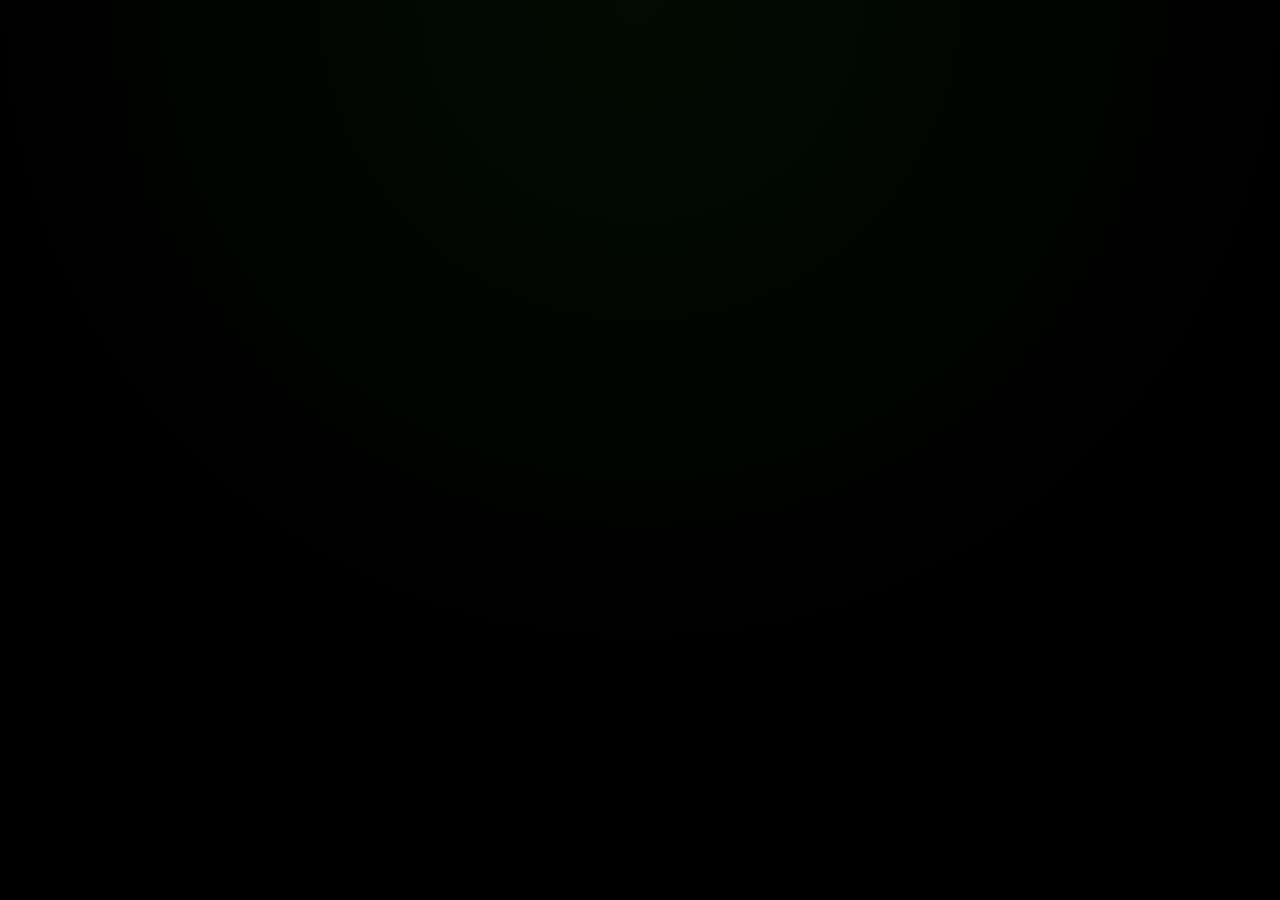
<file: index.html>
<!DOCTYPE html>
<html lang="en">

<head>
  <meta charset="UTF-8" />
  <title>Ping Pong</title>
  <meta name="viewport" content="width=device-width, initial-scale=1" />
  <link rel="stylesheet" href="https://fonts.googleapis.com/css?family=Share+Tech+Mono&display=swap">
  <link rel="stylesheet" href="./welcome.css">
  <link rel="stylesheet" href="./music.css">
  <link rel="stylesheet" href="./game.css">
  <link rel="stylesheet" href="./pageloader-script/pageloader.css">
</head>

<body>
  <canvas id="bgCanvas"></canvas>
  <div id="pageLoader"></div>

  <div id="guideDock" class="guide-dock">
    <button id="guideBtn" class="neon-btn guide-toggle">HELP?</button>
  </div>

  <div id="guideModal" class="guide-modal hidden">
    <div class="guide-content">
      <h2>⚙️ GUIDE ⚙️</h2>
      <div id="guideContent"></div>
      <div class="guide-close"></div>
    </div>
  </div>

  <div id="musicDock">
    <svg id="musicWaveBg" viewBox="0 0 340 80" preserveAspectRatio="none"></svg>
    <div id="musicControls">
      <button class="music-btn" id="musicRestart" title="Restart">
        <svg class="music-icon" viewBox="0 0 32 32">
          <polygon points="21,7 9,16 21,25" />
          <rect x="5" y="7" width="3.2" height="18" rx="1.5" />
        </svg>
      </button>
      <button id="musicPlay" title="Play/Pause">
        <svg id="musicMainIcon" class="music-icon" viewBox="0 0 32 32">
          <polygon points="13,10 22,16 13,22" />
        </svg>
      </button>
      <button class="music-btn" id="musicLoop" title="Loop">
        <svg class="music-icon" viewBox="0 0 32 32">
          <polygon points="11,7 23,16 11,25" />
          <rect x="23.8" y="7" width="3.2" height="18" rx="1.5" />
        </svg>
      </button>
      <div id="musicInfo" class="music-info">Track <span id="musicIndex">1</span> / 12</div>
    </div>
  </div>
  <audio id="musicAudio" preload="auto"></audio>

  <div id="screenRoot">
    <div id="welcomeScreen" class="screen-slide-in">
      <div class="container tilt">
        <h1 class="neon-text" id="mainTitle">Welcome to the Cool Ping Pong!</h1>
        <p class="neon-text" id="introText">
          Experience a classic Ping Pong game in retro neon style with mind calming music!
        </p>
        <p class="neon-text">
          <b> Rules:</b> Challenge the computer, Reach 5 points first, Calm yourself with the retro glowing green
          effects!
        </p>
        <p class="neon-text" id="descText">
          <b>Enjoy!</b>
        </p>
        <button id="enterGameBtn" class="neon-btn">Enter Game</button>
      </div>
    </div>
  </div>

  <script src="./bg/bg.js"></script>
  <script src="./music.js"></script>
  <script src="./game.js"></script>
  <script src="./app.js"></script>
  <script src="./vanillajs/vanilla-tilt.min.js"></script>
  <script src="./pageloader-script/pageloader.js"></script>
  <script src="./guide/guide.js"></script>


  <script>
    document.addEventListener('DOMContentLoaded', () => {
      if (window.PageLoader && window.PageLoader.show && window.PageLoader.hide) {
        window.PageLoader.show();
        setTimeout(() => {
          window.PageLoader.hide();
        }, 2000);
      } else {
        const loader = document.getElementById('pageLoader');
        if (!loader) return;
        loader.classList.add('active');
        setTimeout(() => loader.classList.remove('active'), 2000);
      }

      initWelcomeEffects();
    });

    function wrapLetters(id) {
      const el = document.getElementById(id);
      if (!el) return;
      el.innerHTML = el.textContent
        .split('')
        .map(ch => (ch === ' ' ? ' ' : `<span class="neon-letter">${ch}</span>`))
        .join('');
    }

    function initWelcomeEffects() {
      wrapLetters('mainTitle');
      wrapLetters('introText');
      wrapLetters('descText');

      if (window.VanillaTilt) {
        VanillaTilt.init(document.querySelectorAll('.tilt'), {
          max: 10,
          speed: 400,
        });
        VanillaTilt.init(document.querySelectorAll('.neon-btn'));
      }
    }
  </script>
</body>

</html>
</file>
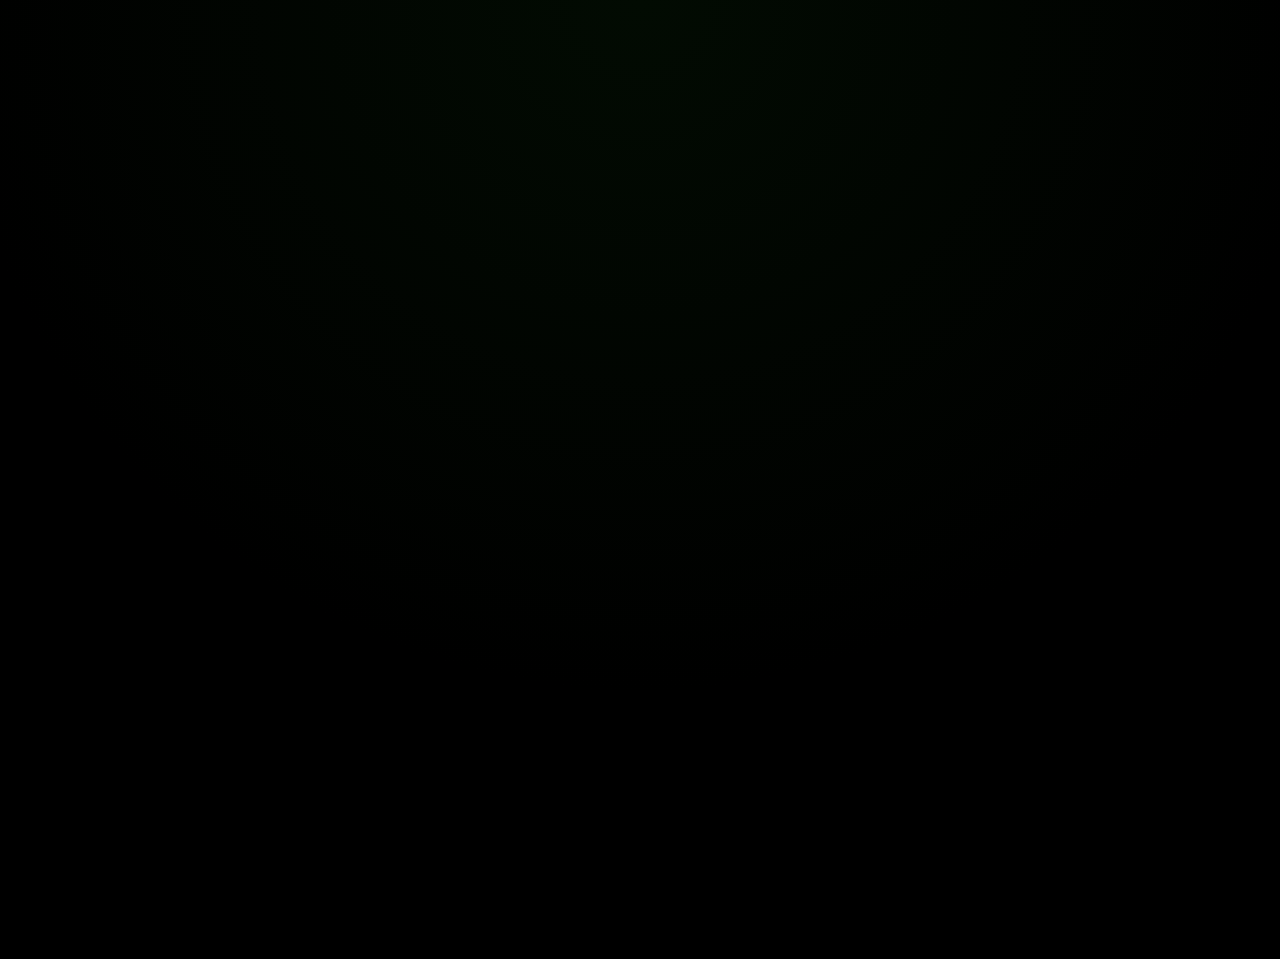
<file: game.html>
<!DOCTYPE html>
<html lang="en">

<head>
  <meta charset="UTF-8" />
  <title>Ping Pong</title>
  <meta name="viewport" content="width=device-width, initial-scale=1" />
  <link rel="stylesheet" href="./game.css">
  <link rel="stylesheet" href="./pageloader-script/pageloader.css">
  <link href="https://fonts.googleapis.com/css?family=Share+Tech+Mono&display=swap" rel="stylesheet">
</head>

<body>

  <div id="pageLoader"></div>

  <div id="gameContainer" class="tilt">
    <div id="difficultyModal" class="modal hidden">
      <div class="modal-content">
        <h2 class="neon-text">Select your Difficulty</h2>
        <div id="difficultyButtons">
          <button id="easySelect" class="neon-btn diff-btn">Easy</button>
          <button id="normalSelect" class="neon-btn diff-btn">Normal</button>
          <button id="hardSelect" class="neon-btn diff-btn">Hard</button>
        </div>
      </div>
    </div>

    <canvas id="shareCardCanvas" width="900" height="500" style="display: none;"></canvas>

    <div id="topBar">
      <div id="rallyDisplay" class="neon-text">
        Rally: <span id="rallyCount">0</span>
      </div>
      <div id="topRightControls">
        <button id="muteBtn" class="neon-btn small-icon">🔊</button>
        <button id="backBtn" class="neon-btn">Back</button>
      </div>
    </div>

    <div id="scoreBoard" class="neon-text">
      <span id="playerScore">0</span> | <span id="computerScore">0</span>
    </div>
    <canvas id="gameCanvas" width="800" height="450"></canvas>
    <p id="controlsHint" class="neon-text">
      Controls: Mouse / Touch or W / S / ↑ / ↓
    </p>
    <p id="controlsHint" class="neon-text">
      · Enter = Start · Space = Pause / Resume · R = Reset ·
    </p>
    <div id="controls">
      <button id="startBtn" class="neon-btn">Start</button>
      <button id="pauseBtn" class="neon-btn" disabled>Pause</button>
      <button id="resetBtn" class="neon-btn">Reset</button>
    </div>
    <div id="loveText" class="neon-text" style="margin-top:34px; font-size:1.3rem;">
      Made with ❤️ by Pulkit Singh
    </div>
    <div id="gameOverModal" class="modal tilt hidden">
      <div class="modal-content">
        <h2 id="modalTitle" class="neon-text"></h2>
        <p id="matchSummary" class="neon-text small-summary"></p>

        <div id="gameOverStats" class="score-grid">
          <div class="score-label">RESULT</div>
          <div class="score-value" id="summaryResult"></div>

          <div class="score-label">SCORE</div>
          <div class="score-value" id="summaryScore"></div>

          <div class="score-label">RALLIES</div>
          <div class="score-value" id="summaryRallies"></div>

          <div class="score-label">MODE</div>
          <div class="score-value" id="modalDifficulty"></div>

          <div class="score-label">ALL TIME LONGEST RALLY</div>
          <div class="score-value" id="bestRallyEver"></div>
        </div>

        <span id="newBestBadge" class="badge hidden">NEW BEST!</span>

        <button id="playAgainBtn" class="neon-btn large">Play again</button>
        <button id="downloadCardBtn" class="neon-btn large">Download Score Card</button>
      </div>
    </div>
  </div>
  <script src="game.js"></script>
  <script src="./vanillajs/vanilla-tilt.min.js"></script>
  <script src="./pageloader-script/pageloader.js"></script>
  <script>
    document.getElementById("backBtn").onclick = function () {
      window.location.href = "index.html";
    };
    VanillaTilt.init(document.querySelectorAll(".neon-btn"))
    VanillaTilt.init(document.querySelectorAll(".tilt"))
  </script>
</body>

</html>
</file>
<file: welcome.css>
body { 
    background: #000; 
    min-height: 100vh; display: flex; 
    align-items: center; 
    justify-content: center; 
    font-family: monospace;
    margin: 0;
    height: 100vh;
    background-image: url('https://i.pinimg.com/originals/90/89/b3/9089b3609b6595940092a50f59b027fa.gif');
    background-size: cover; /* makes the GIF cover the entire background */
    background-repeat: no-repeat;
    background-position: center center;
    background-attachment: fixed; /* keeps background fixed on scroll */ 
}
.container { 
    background: #111111a4;
    margin: 40px auto;
    padding: 36px 0 26px 0;
    text-align: center; 
    padding: 80px 18px; 
    box-shadow: 0 0 45px #39ff14; 
    border-radius: 20px; 
}

.neon-text { 
    color: #39ff14; 
    font-size: 2rem; 
    text-shadow: 0 0 10px #39ff14; 
    margin-bottom: 32px; 
}
.neon-btn { 
    padding: 18px 50px; 
    background: #111; 
    color: #39ff14; 
    border: 3px solid #39ff14; 
    border-radius: 14px; 
    font-size: 1.18rem; 
    box-shadow: 0 0 18px #39ff14; 
    cursor: pointer; 
}
.neon-btn:hover { 
    background: #39ff14; 
    color: #000; 
}
</file>
<file: music.css>
#musicDock {
    position: fixed;
    right: 32px;
    bottom: 32px;
    width: 340px;
    height: 80px;
    background: rgba(0, 8, 0, 0.75);
    border-radius: 18px;
    box-shadow: 0 0 15px #39ff14, 0 0 15px rgba(57, 255, 20, 0.8);
    z-index: 3000;
    user-select: none;
    overflow: hidden;
    display: flex;
    align-items: center;
    justify-content: center;
}

#musicDock:active {
    transform: scale(0.975);
}

#musicWaveBg {
    position: absolute;
    inset: 0;
    width: 100%;
    height: 100%;
    z-index: 1;
    pointer-events: none;
}

#musicControls {
    display: flex;
    flex-direction: row;
    justify-content: center;
    align-items: center;
    gap: 30px;
    position: relative;
    z-index: 2;
    width: 100%;
}

.music-btn {
    width: 45px;
    height: 45px;
    background: none;
    border: none;
    outline: none;
    border-radius: 50%;
    display: flex;
    justify-content: center;
    align-items: center;
    transition: background 0.18s;
}

.music-btn:active {
    background: rgba(57, 255, 20, 0.18);
}

.music-icon {
    width: 32px;
    height: 32px;
    stroke: #39ff14;
    stroke-width: 3.4;
    stroke-linecap: round;
    stroke-linejoin: round;
    fill: none;
    transition: stroke 0.19s;
}

#musicPlay {
    width: 58px;
    height: 58px;
    background: none;
    border: none;
    border-radius: 50%;
    display: flex;
    justify-content: center;
    align-items: center;
    transition: filter 0.2s;
}

#musicPlay.playing {
    filter: drop-shadow(0 0 32px #39ff14);
}

#musicDock.music-pulse {
    box-shadow: 0 0 40px #39ff14, 0 0 90px rgba(57, 255, 20, 0.9);
}

#musicDock.music-pulse #musicPlay {
    filter: drop-shadow(0 0 40px #39ff14);
}
</file>
<file: game.css>
body {
    position: relative;
    -webkit-user-select: none;
    -ms-user-select: none;
    user-select: none;
    background: #000;
    min-height: 100vh;
    margin: 0;
    display: block;
    align-items: center;
    justify-content: center;
    font-family: 'Share Tech Mono', 'Consolas', monospace;
    cursor: url("./cursor/cursor.png") 0 0, auto;
}

html {
    cursor: url("./cursor/cursor.png");
}

button,
a,
.neon-btn {
    cursor: url("./cursor/select-cursor.png") 6 2, pointer;
}

#bgCanvas {
    position: fixed;
    inset: 0;
    width: 100vw;
    height: 100vh;
    z-index: 0;
    pointer-events: none;
}

#gameScreen {
    display: flex;
    flex-direction: column;
    justify-content: center;
    align-items: center;
    min-height: 100vh;
    padding: 40px 16px;
    box-sizing: border-box;
}

#gameContainer {
    width: 100%;
    max-width: 980px;
    min-width: 320px;
    box-sizing: border-box;
    border: 6px solid #39ff14;
    box-shadow: 0 0 32px rgba(57, 255, 20, 0.9), 0 0 0 18px #000;
    border-radius: 18px;
    background: #00000092;
    margin: 0 auto;
    padding: 50px 0 50px 0;
    text-align: center;
    position: relative;
    min-height: 600px;
    background: radial-gradient(circle at top, rgba(0, 0, 0, 0.87), rgba(0, 0, 0, 0.72));
    backdrop-filter: blur(18px);
    -webkit-backdrop-filter: blur(18px);
    transition: transform 0.22s ease-out, box-shadow 0.22s ease-out, border-color 0.22s ease-out;
    z-index: 1;
}

#gameContainer:hover {
    transform: translateY(-3px);
    box-shadow: 0 0 72px #39ff14, 0 0 0 28px #000;
    border-color: #6dff6d;
}

#topBar {
    position: absolute;
    top: 18px;
    left: 22px;
    right: 22px;
    z-index: 10;
    display: flex;
    justify-content: space-between;
    align-items: center;
}

#difficultyButtons {
    display: flex;
    gap: 16px;
    justify-content: center;
    margin-top: 20px;
    flex-wrap: wrap;
}

#difficultyModal select#roundSelect {
    transform: none !important;
    -webkit-transform: none !important;
    transform-origin: center center;
    position: relative;
    z-index: 5;
    will-change: auto;
    max-width: 120px;
    width: auto;
    box-sizing: border-box;
}

#difficultyModal {
    overflow: hidden;
}

.rounds-row {
    margin: 22px auto 26px;
    display: flex;
    align-items: center;
    justify-content: center;
    gap: 14px;
}

.rounds-label {
    font-size: 2rem;
    letter-spacing: 0.08rem;
}

.rounds-select {
    background: rgb(0, 0, 0);
    border: 2px solid #39ff14;
    border-radius: 18px;
    padding: 4px 10px;
    color: #39ff14;
    font-family: 'Share Tech Mono', monospace;
    font-size: 1.7rem;
    outline: none;
    box-shadow: 0 0 26px rgba(57, 255, 20, 0.6);
    max-width: 90px;
}

.rounds-select:focus {
    box-shadow: 0 0 26px rgba(57, 255, 20, 0.9);
}

#rallyDisplay {
    font-size: 1.1rem;
    letter-spacing: 0.12rem;
}

#topRightControls {
    display: flex;
    align-items: center;
    gap: 14px;
}

.neon-btn.small-icon {
    padding: 10px 16px;
    margin: 0;
    font-size: 1.1rem;
}

#backBtn {
    padding: 10px 24px;
    font-size: 1rem;
    border-radius: 9px;
}

#scoreBoard {
    position: relative;
    margin: 90px auto 10px;
    text-align: center;
    font-size: 2.6rem;
    letter-spacing: 1.55rem;
    color: #39ff14;
    text-shadow: 0 0 25px #39ff14, 0 0 44px #13ff00, 0 0 75px #48ff00;
}

#gameCanvas {
    width: 100%;
    height: 45vw;
    max-width: 860px;
    max-height: 480px;
    min-width: 280px;
    min-height: 170px;
    display: block;
    margin: 0 auto;
    background: #000;
    border-radius: 10px;
    border: 3px solid #39ff14;
    box-shadow: 0 0 14px rgba(57, 255, 20, 0.8),
        0 0 26px rgba(57, 255, 20, 0.5) inset;
}

.neon-text {
    color: #39ff14;
    text-shadow: 0 0 8px #39ff14, 0 0 20px #13ff00;
    transition: text-shadow 0.3s, color 0.2s;
    font-family: 'Share Tech Mono', monospace;
}

.neon-text:hover {
    color: #9fffcb;
    text-shadow: 0 0 19px #39ff14, 0 0 54px #13ff00, 0 0 88px #0f0;
}

.neon-btn {
    margin: 0 14px 0 0;
    padding: 15px 44px;
    background: #111;
    color: #39ff00;
    font-weight: bold;
    font-size: 1.5rem;
    border: 2.5px solid #39ff14;
    border-radius: 12px;
    text-shadow: 0 0 8px #39ff14;
    box-shadow: 0 0 12px rgba(19, 255, 0, 0.7), 0 0 18px rgba(57, 255, 20, 0.55) inset;
    outline: none;
    transition: bacground 0.25s, color 0.25s, box-shadow 0.25s, transform 0.18s;
    font-family: inherit;
    position: relative;
}

.neon-btn:after {
    content: '';
    position: absolute;
    left: 0;
    top: 0;
    right: 0;
    bottom: 0;
    border-radius: 11px;
    box-shadow: 0 0 18px 0 #39ff14, 0 0 32px 0 rgba(19, 255, 0, 0.7) inset;
    pointer-events: none;
    opacity: 0;
    transition: opacity 0.4s;
}

.neon-btn:hover:after,
.neon-btn:focus:after {
    opacity: 1;
}

#controls {
    width: 100%;
    display: flex;
    justify-content: center;
    gap: 20px;
    margin-top: 32px;
    margin-bottom: 24px;
    flex-wrap: wrap;
}

.neon-btn.active {
    background: #39ff14;
    color: #000;
    box-shadow: 0 0 35px #39ff14;
}

.modal {
    position: absolute;
    top: 0;
    left: 0;
    right: 0;
    bottom: 0;
    background: rgba(0, 0, 0, 0.9);
    display: flex;
    align-items: center;
    justify-content: center;
    z-index: 100;
    border-radius: 18px;
}

#modalTitle {
    font-size: 3rem;
}

.modal.hidden {
    display: none;
}

#matchSummary {
    font-size: 1rem;
    margin-top: 6px;
}

.modal-content {
    text-align: center;
    transform: scale(0.7);
    opacity: 0;
    animation: modalPop 0.4s ease-out forwards;
    position: relative;
    padding: 26px 40px;
    border-radius: 18px;
    background: radial-gradient(circle at top, rgba(0, 0, 0, 0.92), rgba(0, 0, 0, 0.75));
    border: 3px solid rgba(57, 255, 20, 0.8);
    box-shadow: 0 0 26px rgba(57, 255, 20, 0.9), 0 0 60px rgba(57, 255, 20, 0.45);
    backdrop-filter: blur(20px);
    -webkit-backdrop-filter: blur(20px);
    transition: transform 0.25s ease-out, box-shadow 0.25s ease-out, border-color 0.25s ease-out;
}

.modal-content:hover {
    transform: scale(0.71);
    box-shadow: 0 0 34px rgba(57, 255, 20, 1), 0 0 78px rgba(57, 255, 20, 0.6);
    border-color: #7dff7d;
}

#playfieldWrapper {
    position: relative;
    width: 100%;
    max-width: 860px;
    margin: 0 auto;
}

#pausedOverlay {
    position: absolute;
    inset: 0;
    display: flex;
    align-items: center;
    justify-content: center;
    pointer-events: none;
    z-index: 5;
}

#pausedOverlay.hidden {
    display: none;
}

.paused-backdrop {
    position: absolute;
    inset: 0;
    background: rgba(0, 0, 0, 0.600);
    backdrop-filter: blur(2px);
}

.paused-text {
    position: relative;
    font-size: 3rem;
    letter-spacing: 0.25rem;
    text-transform: uppercase;
}

.score-grid {
    margin-top: 18px;
    display: grid;
    grid-template-columns: 1fr 1.3fr;
    row-gap: 10px;
    column-gap: 18px;
    padding: 18px 20px;
    border-radius: 14px;
    background: radial-gradient(circle at top, #021602 0%, #000 55%);
    box-shadow: 0 0 22px #39ff14, inset 0 0 28px rgba(57, 255, 20, 0.35);
    border: 2px solid rgba(57, 255, 20, 0.7);
}

#gameOverModal .score-grid {
    margin-bottom: 26px;
}

#matchSummary {
    margin-top: 10px;
    margin-bottom: 14px;
}

#gameOverModal .neon-btn.large {
    margin-top: 10px;
}

.score-label {
    font-size: 0.8rem;
    letter-spacing: 0.15rem;
    color: #7dff7d;
    text-align: left;
    text-transform: uppercase;
}

.score-value {
    font-family: "Share Tech Mono", monospace;
    font-size: 1.1rem;
    color: #39ff14;
    text-align: right;
    padding: 4px 10px;
    border-radius: 8px;
    background: rgba(0, 0, 0, 0.7);
    box-shadow: 0 0 14px rgba(57, 255, 20, 0.6);
}

.small-summary {
    font-size: 0.9rem;
    margin: 4px 0 4px;
}

.tiny-note {
    font-size: 0.75rem;
    opacity: 0.8;
    margin-top: 10px;
}

.badge {
    display: inline-block;
    margin-top: 10px;
    padding: 4px 10px;
    border-radius: 5px;
    font-size: 0.75rem;
    letter-spacing: 0.12rem;
    background: #39ff14;
    color: #000;
    box-shadow: 0 0 10px #39ff14;
}

.badge.hidden {
    display: none;
}

#controlsHint {
    font-size: 1rem;
    margin-top: 10px;
    opacity: 0.9;
    letter-spacing: 0.1rem;
}

@keyframes modalPop {
    to {
        transform: scale(1);
        opacity: 1;
    }
}

.neon-btn.large {
    padding: 20px 40px;
    font-size: 1.2rem;
}

.hidden {
    display: none !important;
}

.rules-line {
    margin-top: 0.8rem;
    font-size: 0.9rem;
    color: #bfffbf;
    letter-spacing: 0.06rem;
}

.mode-label {
    margin-top: 10px;
    text-align: center;
    font-weight: 700;
    font-size: 0.95rem;
    letter-spacing: 0.18rem;
    text-transform: uppercase;
    color: #69ff69;
}

.pro-tip-line {
    margin-top: 4px;
    text-align: center;
    font-size: 0.8rem;
    letter-spacing: 0.06rem;
    color: #ffffff;
    opacity: 0.9;
    min-height: 1.6rem;
    white-space: normal;
    word-wrap: break-word;
    max-width: 88%;
    margin-left: auto;
    margin-right: auto;
}

.pro-tip-prefix {
    color: #ff4444;
    font-weight: 700;
    margin-right: 6px;
    font-size: 1.5rem;
}

.pro-tip-cursor {
    display: inline-block;
    margin-left: 2px;
    animation: proTipBlink 0.9s step-end infinite;
}

@keyframes proTipBlink {

    0%,
    50% {
        opacity: 1;
    }

    50.1%,
    100% {
        opacity: 0;
    }
}

@media (max-width: 600px) {
    #topBar {
        top: 10px;
        right: 8px;
    }

    #backBtn {
        padding: 8px 10vw;
        font-size: 0.89rem;
    }

    #gameCanvas {
        height: 45vw;
        max-height: 290px;
        border: 2px solid #39ff14;
        box-shadow: 0 0 14px rgba(57, 255, 20, 0.8), 0 0 26px rgba(57, 255, 20, 0.5) inset;
    }
}

@media (max-width: 900px) {
    #gameContainer {
        width: 100vw;
        padding: 22px 3vw 35px 3vw;
    }

    #scoreBoard {
        font-size: 1.7rem;
        letter-spacing: 0.82rem;
    }

    #gameCanvas {
        height: 50vw;
        max-height: 310px;
    }

    .neon-btn {
        padding: 11px 16vw;
        font-size: 0.98rem;
    }
}

@media (max-width: 600px) {

    #gameScreen {
        padding: 20px 10px;
    }

    #gameContainer {
        padding-top: 32px;
        padding-bottom: 32px;
        min-height: auto;
    }

    .neon-btn {
        padding: 13px 26px;
        font-size: 0.95rem;
        margin: 6px 6px 0 0;
    }

    .neon-btn.small-icon {
        padding: 8px 12px;
        font-size: 0.9rem;
    }

    #scoreBoard {
        margin: 60px auto 4px;
        font-size: 1.8rem;
        letter-spacing: 0.7rem;
    }

    #controls {
        gap: 12px;
        margin-top: 18px;
        margin-bottom: 14px;
    }

    #difficultyButtons {
        gap: 10px;
        margin-top: 14px;
    }
}

@media (max-width: 600px) and (min-height: 700px) {
    #gameCanvas {
        height: 55vw;
        max-height: 420px;
    }

    #gameContainer {
        padding-top: 36px;
        padding-bottom: 40px;
        min-height: auto;
    }
}
</file>
<file: pageloader-script/pageloader.css>
#pageLoader {
    position: absolute;
    inset: 0;
    display: flex;
    align-items: center;
    justify-content: center;
    background: radial-gradient(circle at top, #020b02 0%, #000 60%);
    z-index: 9999;
    transition: opacity 0.4s ease-out, visibility 0.4s ease-out;
}

#pageLoader.hidden {
    opacity: 0;
    visibility: hidden;
}

#pageLoader::before, #pageLoader::after {
    content: '';
    position: absolute;
    top: 50%;
    left: 50%;
    transform: translate(-50%,-50%);
    width: 0;
    height: 0;
    border-radius: 50%;
    box-sizing: border-box;
    animation: animate 2s linear infinite;
}

#pageLoader:after {
    animation-delay: 1s;
}

@keyframes animate {
    0% {
        width: 0;
        height: 0;
        border: 4px solid #39ff14;
        box-shadow: 0 0 10px #39ff14;
        opacity: 1;
    }
    70% {
        opacity: 1;
    }
    100% {
        width: 200px;
        height: 200px;
        border: 4px solid #39ff14;
        box-shadow: 0 0 100px #39ff14;
        opacity: 0;
    }
}
</file>
